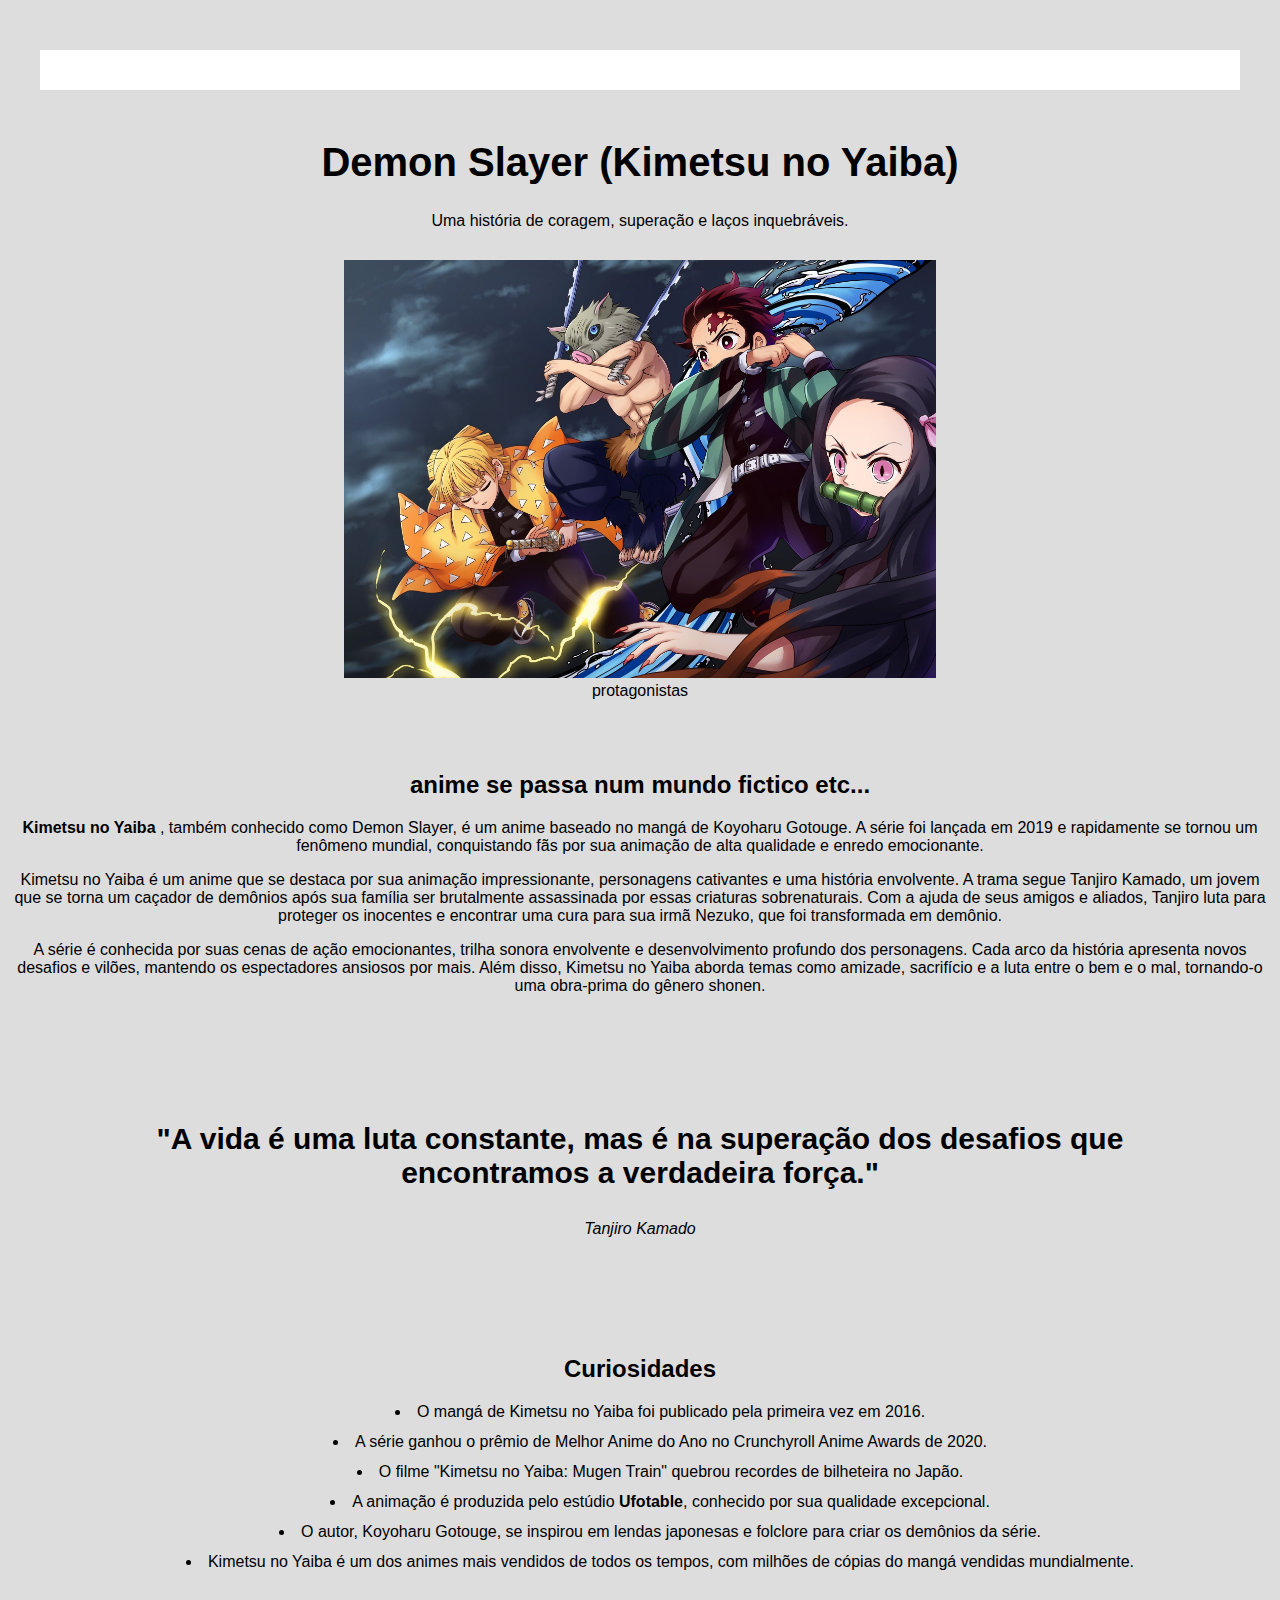
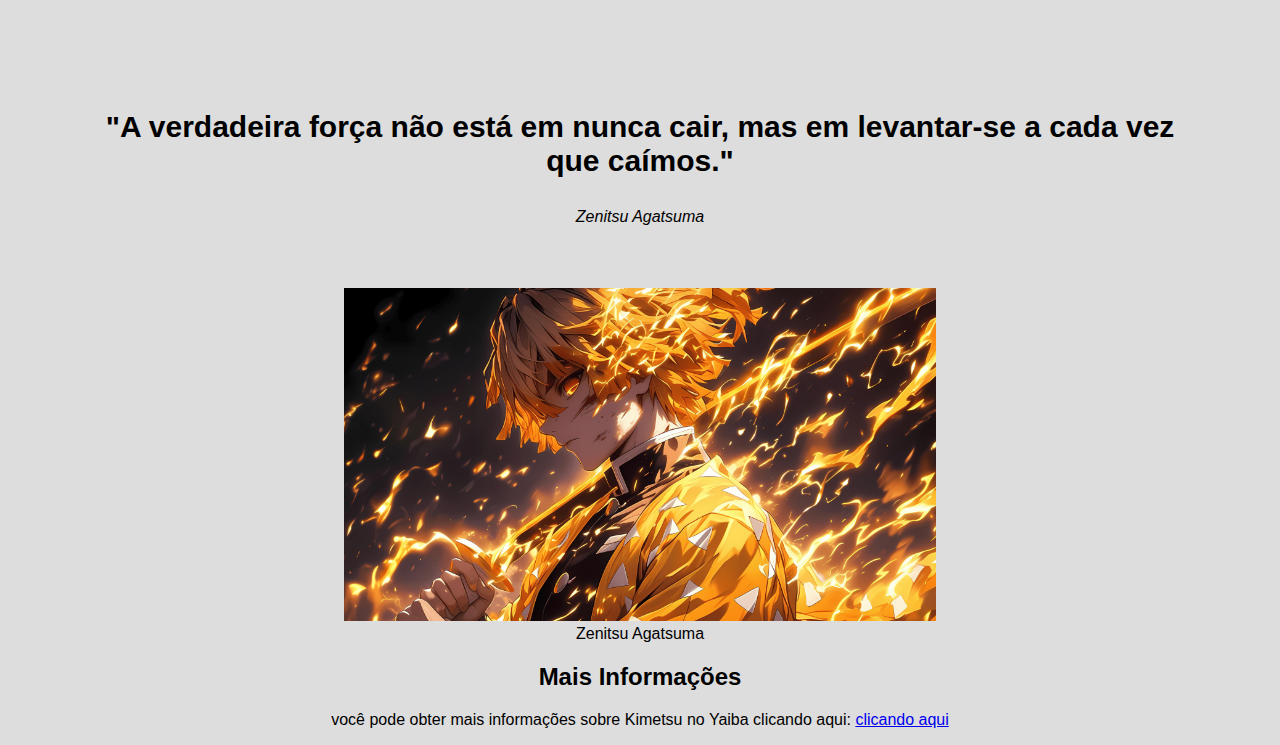
<file: index.html>
<!DOCTYPE html>
<html lang="en">

<head>
    <meta charset="UTF-8">
    <meta name="viewport" content="width=device-width, initial-scale=1.0">
    <title>página de tributo</title>
    <link rel="stylesheet" href="style.css">
</head>

<body>
    <div class="container"></div>
    <!-- cabeçalho -->
    <div class="reader"></div>
    <h1 class="main-title">Demon Slayer (Kimetsu no Yaiba)</h1>
    <p class="paragraph">Uma história de coragem, superação e laços inquebráveis.</p>
    <div>
        <div class="featured-image">
            <figure>
                <img src="kimetsu.jpg" alt="Kimetsu no Yaiba">
                <figcaption>protagonistas</figcaption>
            </figure>
        </div>
        <!-- Biografia -->
        <div class="biography-container">
            <h2>anime se passa num mundo fictico etc...</h2>
            <p>
                <span class="bold"> Kimetsu no Yaiba</span> , também conhecido como Demon Slayer,
                é um anime baseado no mangá de Koyoharu Gotouge. A série foi lançada em 2019 e
                rapidamente se tornou um fenômeno mundial, conquistando fãs por sua animação de
                alta qualidade e enredo emocionante.
            </p>
            <p>
                Kimetsu no Yaiba é um anime que se destaca por sua animação impressionante,
                personagens cativantes e uma história envolvente. A trama segue Tanjiro
                Kamado, um jovem que se torna um caçador de demônios após sua família ser
                brutalmente assassinada por essas criaturas sobrenaturais. Com a ajuda de
                seus amigos e aliados, Tanjiro luta para proteger os inocentes e encontrar
                uma cura para sua irmã Nezuko, que foi transformada em demônio.
            </p>
            <p>
                A série é conhecida por suas cenas de ação emocionantes, trilha sonora
                envolvente e desenvolvimento profundo dos personagens. Cada arco da história
                apresenta novos desafios e vilões, mantendo os espectadores ansiosos
                por mais. Além disso, Kimetsu no Yaiba aborda temas como amizade,
                sacrifício e a luta entre o bem e o mal, tornando-o uma obra-prima
                do gênero shonen.
            </p>
        </div>
        <!-- Container de citação -->
        <div class="quotes-container">
            <blockquote>
                "A vida é uma luta constante, mas é na superação dos
                desafios que encontramos a verdadeira força."
            </blockquote>
            <p>Tanjiro Kamado</p>
        </div>
        <!-- Container de curiosidades -->
         <div class="curiosities-container">
            <h2>Curiosidades</h2>
            <ul>
                <li>O mangá de Kimetsu no Yaiba foi publicado pela primeira vez em 2016.</li>
                <li>A série ganhou o prêmio de Melhor Anime do Ano no Crunchyroll Anime Awards de 2020.</li>
                <li>O filme "Kimetsu no Yaiba: Mugen Train" quebrou recordes de bilheteira no Japão.</li>
                <li>A animação é produzida pelo estúdio <span class="bold">Ufotable</span>, conhecido 
                    por sua qualidade excepcional.</li>
                <li>O autor, Koyoharu Gotouge, se inspirou em lendas japonesas e folclore para criar
                     os demônios da série.</li>
                <li>Kimetsu no Yaiba é um dos animes mais vendidos de todos os tempos, com
                     milhões de cópias do mangá vendidas mundialmente.</li>
            </ul>
         </div>
        <!-- Container da segunda sitação -->
         <div class="quotes-container">
            <blockquote>
                "A verdadeira força não está em nunca cair, mas em levantar-se
                a cada vez que caímos."
            </blockquote>
            <p>Zenitsu Agatsuma</p>
         </div>
        <!-- segunda imagem -->
         <div class="img-bold">
            <figure>
            <img src="zenitsu.jpg" alt="zenitsu">
            <figcaption> Zenitsu Agatsuma</figcaption>
         </figure>
         </div>
         <!-- mais informações -->
          <div class="moreinfo-container">
            <h2>Mais Informações</h2>
            <p>
                você pode obter mais informações sobre Kimetsu no Yaiba clicando aqui:
                <a href="https://pt.wikipedia.org/wiki/Kimetsu_no_Yaiba" >clicando aqui</a>
            </p>
          </div>
    </div>

</body>

</html>
</file>
<file: style.css>
html {
    font-family: helvetica;
    background-color: #ddd;
}

.container {
    max-width: 1100px;
    background-color: #fff;
    position: relative;
    margin: 50px auto;
    padding: 20px 50px;
}

.bold {
    font-weight: bold;
}

/* feito por conta pq as imagens eram grandonas */
img {
    width: 50%;
    height: auto;
}

.header {
    text-align: center;
    margin-bottom: 20px;
}

.main-title {
    font-size: 40px;
}

.main-paragraph {

    font-style: italic;
}

/* imagem destaque centraliza*/
.featured-image {
    text-align: center;
    margin-top: 30px;
}

/* Biografia */
.biography-container {
    padding: 25px 0;
    margin: 25px 0;
    border-top: 1px dashed #ddd;
    border-bottom: 1px dashed #ddd;
}

/* quotes */
.quotes-container {
    background-color: #ddd;
    padding: 30px;

}

.quotes-container blockquote {
    font-weight: bold;
    font-size: 30px;
}

.quotes-container p {

    font-style: italic;
}

/* curiosidades */
.curiosities-container {
    padding: 25px 0;
    margin: 25px 0;
    border-top: 1px dashed #ddd;
    border-bottom: 1px dashed #ddd;
}

.curiosities-container li {
    height: 30px;
}

.curiosities-container ul {
    list-style-position: inside;
    text-align: center;
}

body,
.main-title,
.paragraph,
.biography-container,
.quotes-container,
.curiosities-container,
.moreinfo-container {
    text-align: center;
}
</file>
